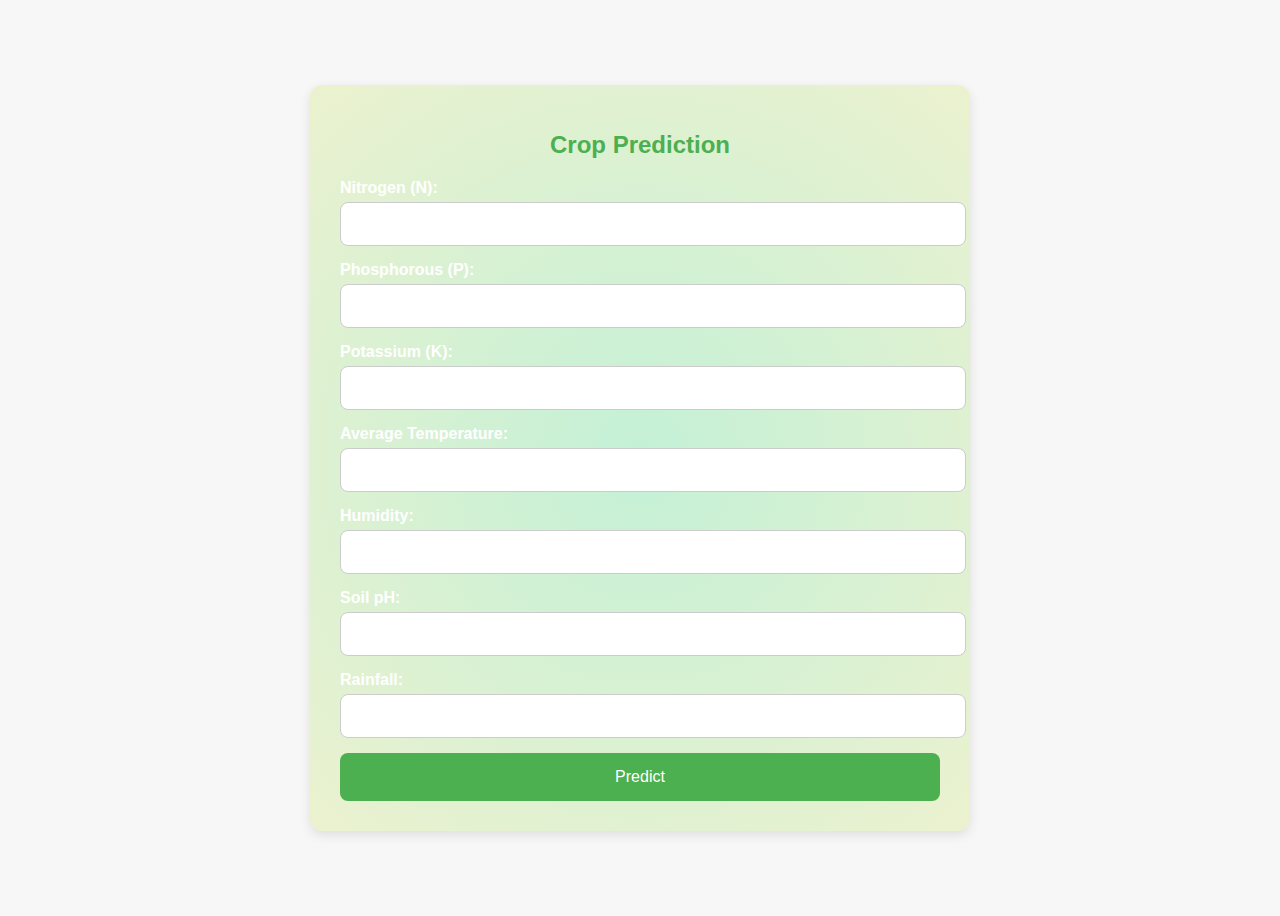
<file: templates/index.html>
<!DOCTYPE html>
<html lang="en">
<head>
    <meta charset="UTF-8">
    <meta name="viewport" content="width=device-width, initial-scale=1.0">
    <title>Crop Prediction</title>
    <style>
        /* Global styles */
        body {
            font-family: Arial, sans-serif;
            background-image: url('https://wallpapers.com/images/featured/agriculture-pictures-ppsj59vfqlop02h9.jpg');
            background-size: cover;
            display: flex;
            justify-content: center;
            align-items: center;
            min-height: 100vh;
            background-color: #f7f7f7;
        }

        .form-container {
            background: radial-gradient(circle, rgba(174,238,200,0.7103) 0%, rgba(219,233,148,0.3994) 100%);
            padding: 30px;
            border-radius: 12px;
            box-shadow: 0 4px 12px rgba(0, 0, 0, 0.1);
            width: 100%;
            max-width: 600px;
            animation: slideIn 0.6s ease-out;
        }

        @keyframes slideIn {
            0% {
                transform: translateY(-20px);
                opacity: 0;
            }
            100% {
                transform: translateY(0);
                opacity: 1;
            }
        }

        h1 {
            text-align: center;
            font-size: 24px;
            color: #4caf50;
            margin-bottom: 20px;
        }

        label {
            display: block;
            color: white;
            font-weight: bold;
            margin-bottom: 5px;
        }

        input {
            width: 100%;
            padding: 12px;
            border: 1px solid #ccc;
            border-radius: 8px;
            margin-bottom: 15px;
            font-size: 16px;
        }

        input:focus {
            outline: none;
            border-color: #4caf50;
        }

        button {
            width: 100%;
            padding: 15px;
            background-color: #4caf50;
            color: white;
            border: none;
            border-radius: 8px;
            font-size: 16px;
            cursor: pointer;
            transition: all 0.3s ease;
        }

        button:hover {
            background-color: #388e3c;
            transform: translateY(-3px);
        }

        .prediction-container {
            text-align: center;
            margin-top: 20px;
            border: 1px solid #ccc;
            padding: 15px;
            border-radius: 8px;
            background-color: #e8f5e9;
        }

        .prediction-container p {
            font-size: 18px;
            font-weight: bold;
            color: #388e3c;
        }

        .prediction-container .prediction {
            font-size: 20px;
            color: #388e3c;
            font-weight: bold;
            background-color: #a5d6a7;
            padding: 10px;
            border-radius: 8px;
            margin-top: 10px;
        }

    </style>
</head>
<body>

    <div class="form-container">
        <h1>Crop Prediction</h1>

        <form action="/predict" method="POST">
            <!-- Nitrogen Input -->
            <div>
                <label for="nitrogen">Nitrogen (N):</label>
                <input type="text" name="nitrogen" id="nitrogen" required>
            </div>

            <!-- Phosphorous Input -->
            <div>
                <label for="phosphorous">Phosphorous (P):</label>
                <input type="text" name="phosphorous" id="phosphorous" required>
            </div>

            <!-- Potassium Input -->
            <div>
                <label for="potassium">Potassium (K):</label>
                <input type="text" name="potassium" id="potassium" required>
            </div>

            <!-- Average Temperature Input -->
            <div>
                <label for="avg_temp">Average Temperature:</label>
                <input type="text" name="avg_temp" id="avg_temp" required>
            </div>

            <!-- Humidity Input -->
            <div>
                <label for="humidity">Humidity:</label>
                <input type="text" name="humidity" id="humidity" required>
            </div>

            <!-- Soil pH Input -->
            <div>
                <label for="soil_ph">Soil pH:</label>
                <input type="text" name="soil_ph" id="soil_ph" required>
            </div>

            <!-- Rainfall Input -->
            <div>
                <label for="rainfall">Rainfall:</label>
                <input type="text" name="rainfall" id="rainfall" required>
            </div>

            <!-- Submit Button -->
            <button type="submit">Predict</button>
        </form>

        <!-- Suggested Crop Display (Only shows if there is a prediction) -->
        <div id="prediction-container" class="prediction-container" style="display: none;">
            <p>Crop Suggested Based on Given Data</p>
            <div id="prediction" class="prediction"></div>
        </div>
    </div>

    <script>
        // Example of showing the prediction after form submission
        const form = document.querySelector('form');
        form.addEventListener('submit', function(event) {
            event.preventDefault();

            // Example prediction data (in real use, this should come from the backend)
            const prediction = 'Wheat';

            // Show the prediction
            const predictionContainer = document.getElementById('prediction-container');
            const predictionElement = document.getElementById('prediction');
            predictionElement.textContent = prediction;
            predictionContainer.style.display = 'block';
        });
    </script>
    
</body>
</html>
</file>
